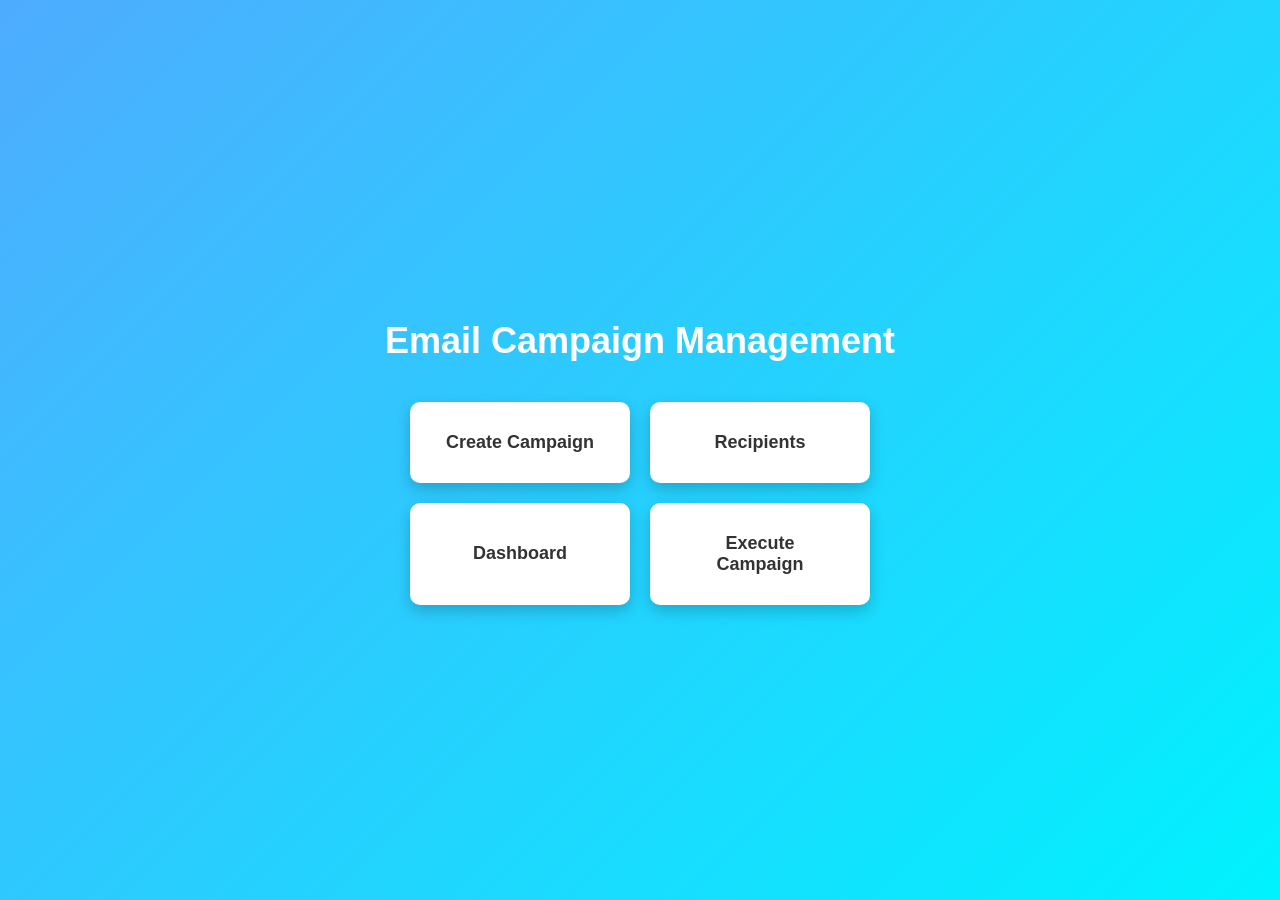
<file: src/main/resources/static/index.html>
<!DOCTYPE html>
<html>
<head>
    <title>Email Campaign System</title>

    <style>

body{
font-family: Arial, sans-serif;
margin:0;
padding:0;
height:100vh;
display:flex;
justify-content:center;
align-items:center;
background: linear-gradient(135deg,#4facfe,#00f2fe);
}

.main-container{
text-align:center;
color:white;
}

h1{
margin-bottom:40px;
font-size:36px;
}

.container{
display:grid;
grid-template-columns: repeat(2, 220px);
gap:20px;
justify-content:center;
}

.card{
background:white;
color:#333;
padding:30px;
border-radius:10px;
text-align:center;
box-shadow:0 6px 15px rgba(0,0,0,0.2);
transition: transform 0.2s, box-shadow 0.2s;
cursor:pointer;
text-decoration:none;
font-weight:bold;
font-size:18px;
display:flex;
align-items:center;
justify-content:center;
}

.card:hover{
transform: translateY(-5px);
box-shadow:0 10px 20px rgba(0,0,0,0.3);
}

</style>

</head>

<body>

<div class="main-container">

    <h1>Email Campaign Management</h1>

    <div class="container">

        <a class="card" href="campaign.html">
            Create Campaign
        </a>

        <a class="card" href="recipients.html">
            Recipients
        </a>

        <a class="card" href="dashboard.html">
            Dashboard
        </a>

        <a class="card" href="execute.html">
            Execute Campaign
        </a>

    </div>

</div>

</body>
</html>
</file>
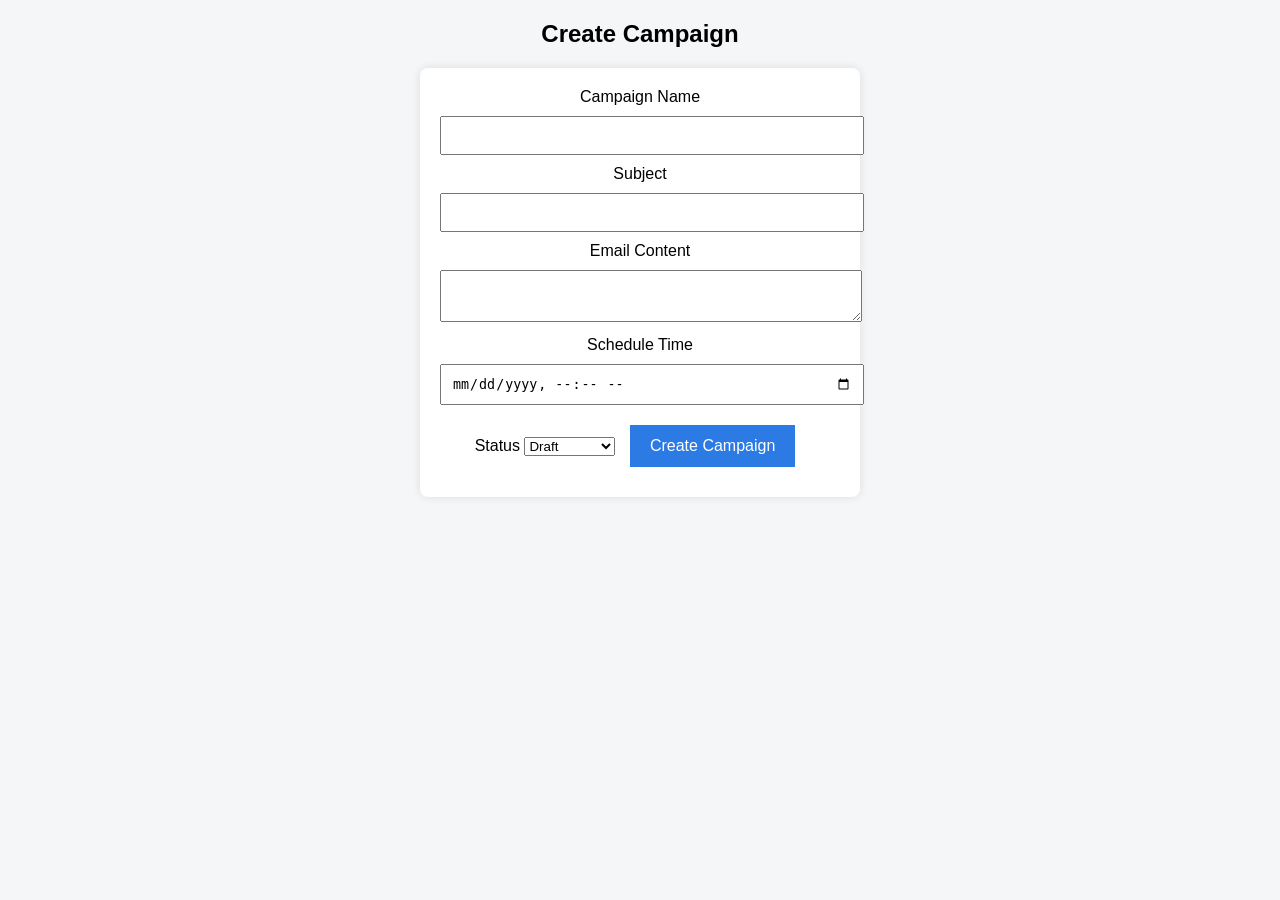
<file: src/main/resources/static/campaign.html>
<!DOCTYPE html>
<html>
<head>
  <title>Create Campaign</title>
  <link rel="stylesheet" href="style.css">
</head>

<body>

<h2>Create Campaign</h2>

<form id="campaignForm">

  <label>Campaign Name</label>
  <input type="text" id="campaignName" required>

  <label>Subject</label>
  <input type="text" id="subjectLine" required>

  <label>Email Content</label>
  <textarea id="emailContent"></textarea>

  <label>Schedule Time</label>
  <input type="datetime-local" id="scheduledTime">

  <label>Status</label>
  <select id="status">
    <option value="DRAFT">Draft</option>
    <option value="SCHEDULED">Scheduled</option>
    <option value="IN_PROGRESS">In Progress</option>
    <option value="COMPLETED">Completed</option>
  </select>

  <button type="submit">Create Campaign</button>

</form>

<script>

document.getElementById("campaignForm").addEventListener("submit", function(e){

e.preventDefault();

const localTime = document.getElementById("scheduledTime").value;

const campaign = {

campaignName: document.getElementById("campaignName").value,
subjectLine: document.getElementById("subjectLine").value,
emailContent: document.getElementById("emailContent").value,
scheduledTime: new Date(localTime).toISOString(),
status: document.getElementById("status").value

};

fetch("/api/campaigns", {

method: "POST",
headers: {
"Content-Type": "application/json"
},
body: JSON.stringify(campaign)

})
.then(res => res.json())
.then(data => alert("Campaign Created"));

});

</script>

</body>
</html>
</file>
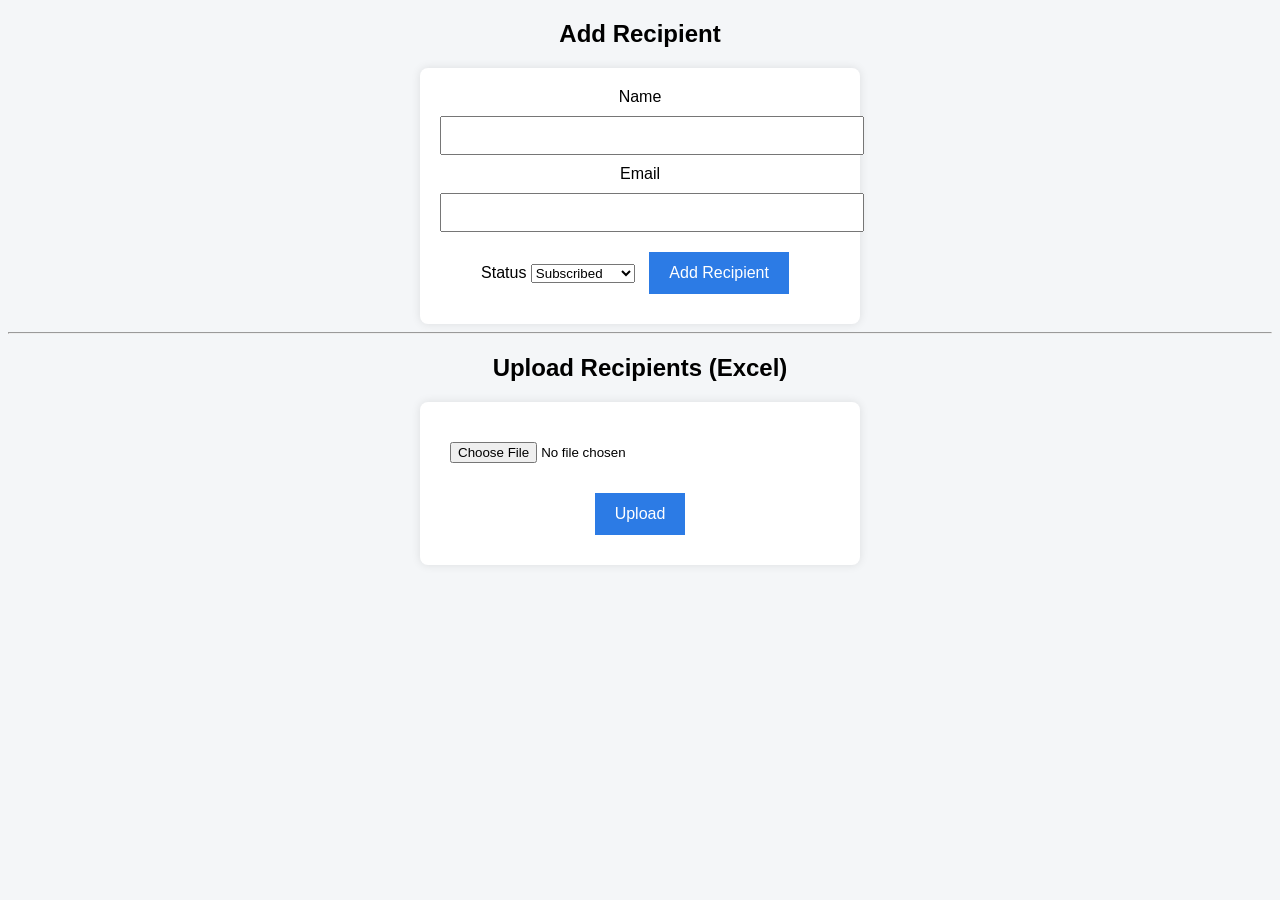
<file: src/main/resources/static/recipients.html>
<!DOCTYPE html>
<html>
<head>
  <title>Recipients</title>
  <link rel="stylesheet" href="style.css">
</head>

<body>

<h2>Add Recipient</h2>

<form id="recipientForm">

  <label>Name</label>
  <input type="text" id="name" required>

  <label>Email</label>
  <input type="email" id="email" required>

  <label>Status</label>
  <select id="status">
    <option value="SUBSCRIBED">Subscribed</option>
    <option value="UNSUBSCRIBED">Unsubscribed</option>
  </select>

  <button type="submit">Add Recipient</button>

</form>

<hr>

<h2>Upload Recipients (Excel)</h2>

<form id="uploadForm">

  <input type="file" id="file" required>

  <button type="submit">Upload</button>

</form>

<script>

document.getElementById("recipientForm").addEventListener("submit", function(e){

e.preventDefault();

const recipient = {

name: document.getElementById("name").value,
email: document.getElementById("email").value,
subscriptionStatus: document.getElementById("status").value

};

fetch("/api/recipients", {

method: "POST",
headers: {
"Content-Type": "application/json"
},
body: JSON.stringify(recipient)

})
.then(res => res.json())
.then(data => alert("Recipient added"));

});


// EXCEL UPLOAD
document.getElementById("uploadForm").addEventListener("submit", function(e){

e.preventDefault();

let formData = new FormData();
formData.append("file", document.getElementById("file").files[0]);

fetch("/api/recipients/excel-upload", {

method: "POST",
body: formData

})
.then(res => res.text())
.then(data => alert("Upload successful"));

});

</script>

</body>
</html>
</file>
<file: src/main/resources/static/style.css>
body{

font-family: Arial;
background:#f4f6f8;
text-align:center;

}

.container{

margin-top:50px;

}

button{

padding:12px 20px;
margin:10px;
background:#2c7be5;
border:none;
color:white;
font-size:16px;
cursor:pointer;

}

button:hover{

background:#1a5edb;

}

form{

width:400px;
margin:auto;
background:white;
padding:20px;
border-radius:8px;
box-shadow:0 0 10px rgba(0,0,0,0.1);

}

input, textarea{

width:100%;
padding:10px;
margin:10px 0;

}
</file>
